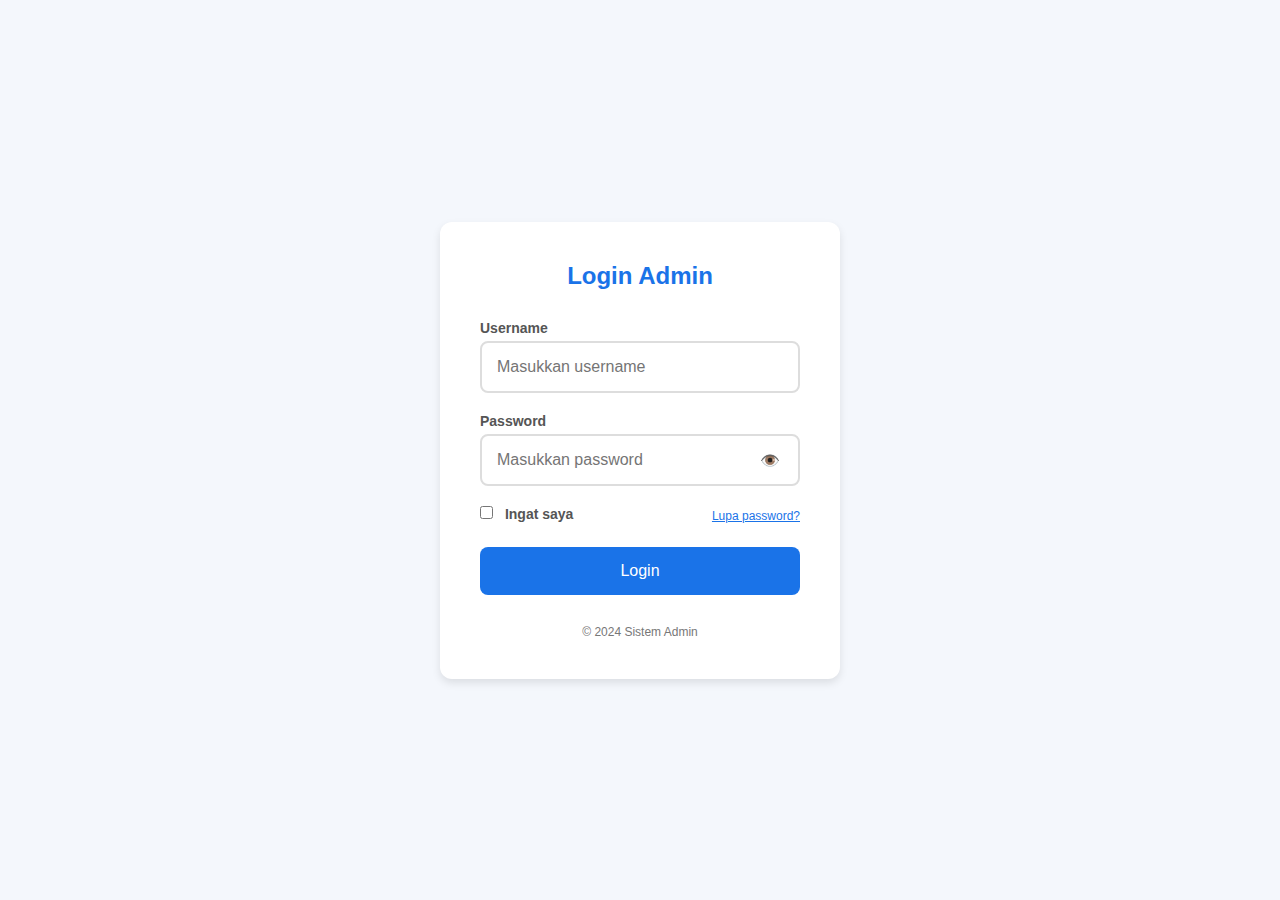
<file: login.html>
<!DOCTYPE html>
<html lang="id">
<head>
    <meta charset="UTF-8">
    <meta name="viewport" content="width=device-width, initial-scale=1.0">
    <title>Login - Admin</title>
    <style>
        /* Resetting default margin and padding */
        * {
            margin: 0;
            padding: 0;
            box-sizing: border-box;
        }

        body {
            font-family: 'Arial', sans-serif;
            background-color: #f4f7fc;
            display: flex;
            justify-content: center;
            align-items: center;
            height: 100vh;
            margin: 0;
        }

        .login-container {
            background: #fff;
            padding: 40px;
            border-radius: 12px;
            box-shadow: 0 4px 8px rgba(0, 0, 0, 0.1);
            width: 100%;
            max-width: 400px;
        }

        .login-container h2 {
            text-align: center;
            margin-bottom: 30px;
            color: #1a73e8; /* Biru untuk konsisten dengan navbar admin */
            font-size: 24px;
        }

        .form-group {
            margin-bottom: 20px;
        }

        label {
            font-size: 14px;
            font-weight: bold;
            color: #555;
            margin-bottom: 5px;
            display: block;
        }

        input[type="text"],
        input[type="password"] {
            width: 100%;
            padding: 15px;
            font-size: 16px;
            border: 2px solid #ddd;
            border-radius: 8px;
            transition: border-color 0.3s ease;
        }

        input[type="text"]:focus,
        input[type="password"]:focus {
            border-color: #1a73e8; /* Biru saat fokus */
        }

        .eye-icon {
            position: absolute;
            right: 20px;
            top: 50%;
            transform: translateY(-50%);
            cursor: pointer;
        }

        .remember-me {
            display: flex;
            align-items: center;
            justify-content: space-between;
            font-size: 14px;
            color: #777;
        }

        .remember-me input {
            margin-right: 8px;
        }

        .login-btn {
            width: 100%;
            padding: 15px;
            background-color: #1a73e8; /* Biru untuk tombol login */
            color: white;
            font-size: 16px;
            border: none;
            border-radius: 8px;
            cursor: pointer;
            transition: background-color 0.3s ease;
        }

        .login-btn:hover {
            background-color: #1558b0; /* Biru gelap untuk hover */
        }

        .login-btn:active {
            background-color: #0f4893; /* Biru lebih gelap saat tombol ditekan */
        }

        .error-message {
            color: #f44336;
            text-align: center;
            display: none;
            margin-bottom: 15px;
        }

        .footer {
            text-align: center;
            margin-top: 30px;
            font-size: 12px;
            color: #777;
        }

        @media (max-width: 480px) {
            .login-container {
                padding: 20px;
            }

            .login-container h2 {
                font-size: 20px;
            }

            .login-btn {
                font-size: 14px;
                padding: 12px;
            }
        }
    </style>
</head>
<body>

    <div class="login-container">
        <h2>Login Admin</h2>

        <div class="error-message" id="errorMessage">Username atau Password salah!</div>

        <form id="loginForm">
            <div class="form-group">
                <label for="username">Username</label>
                <input type="text" id="username" name="username" placeholder="Masukkan username" required>
            </div>

            <div class="form-group">
                <label for="password">Password</label>
                <div style="position: relative;">
                    <input type="password" id="password" name="password" placeholder="Masukkan password" required>
                    <span class="eye-icon" id="togglePassword">👁️</span>
                </div>
            </div>

            <div class="form-group remember-me">
                <label>
                    <input type="checkbox" id="rememberMe"> Ingat saya
                </label>
                <a href="#" style="font-size: 12px; color: #1a73e8;">Lupa password?</a>
            </div>

            <button type="submit" class="login-btn">Login</button>
        </form>

        <div class="footer">
            <p>&copy; 2024 Sistem Admin</p>
        </div>
    </div>

    <script>
        // Toggle visibility of password
        document.getElementById('togglePassword').addEventListener('click', function() {
            const passwordField = document.getElementById('password');
            const passwordFieldType = passwordField.type === 'password' ? 'text' : 'password';
            passwordField.type = passwordFieldType;
        });

        // Login form submit action
        document.getElementById('loginForm').addEventListener('submit', function(event) {
            event.preventDefault();  // Prevent page reload

            const username = document.getElementById('username').value;
            const password = document.getElementById('password').value;
            const rememberMe = document.getElementById('rememberMe').checked;

            // Admin credentials (for demo purposes)
            const validUsername = 'amri';
            const validPassword = 'admin123';

            if (username === validUsername && password === validPassword) {
                // Save login status in sessionStorage
                sessionStorage.setItem('isLoggedIn', 'true');
                sessionStorage.setItem('adminName', username);

                // If 'Remember me' is checked, store username and password in localStorage
                if (rememberMe) {
                    localStorage.setItem('username', username);
                    localStorage.setItem('password', password);  // Store password if 'Remember me' is checked
                } else {
                    localStorage.removeItem('username');
                    localStorage.removeItem('password');
                }

                // Redirect to admin page after successful login
                window.location.href = 'Admin.html';
            } else {
                // Show error message if login fails
                document.getElementById('errorMessage').style.display = 'block';
            }
        });
    </script>

</body>
  </html>
</file>
